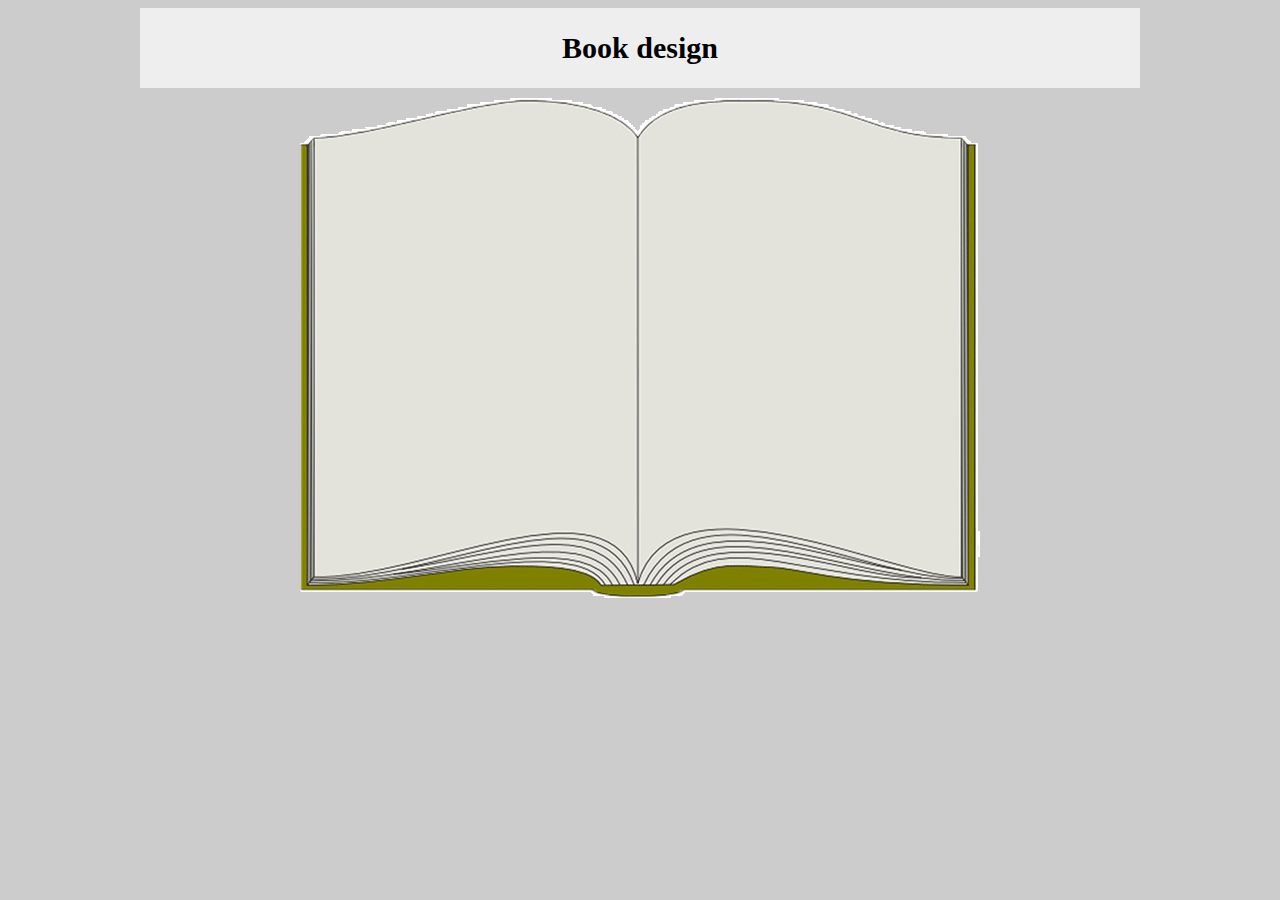
<file: project2/u3186815/index.html>
<html>
<head>
<title>Book design</title>
<meta name="viewport" content="width=device-width, initial-scale=1.0">
<link rel="stylesheet" href="css/index.css">
<!-- Javascripts containing the ISBN wanted and the code for the website -->
<script src = "js/isbn.js"></script>
<script src = "js/Project_2.js"></script>
</head>
<body>
    <div class="header">
        <p>Book design</p>
    </div>
    <div id="contain">
        <div id="book_covers"></div>
        <div id="book_content"></div>
    </div>
</body>
</html>
</file>
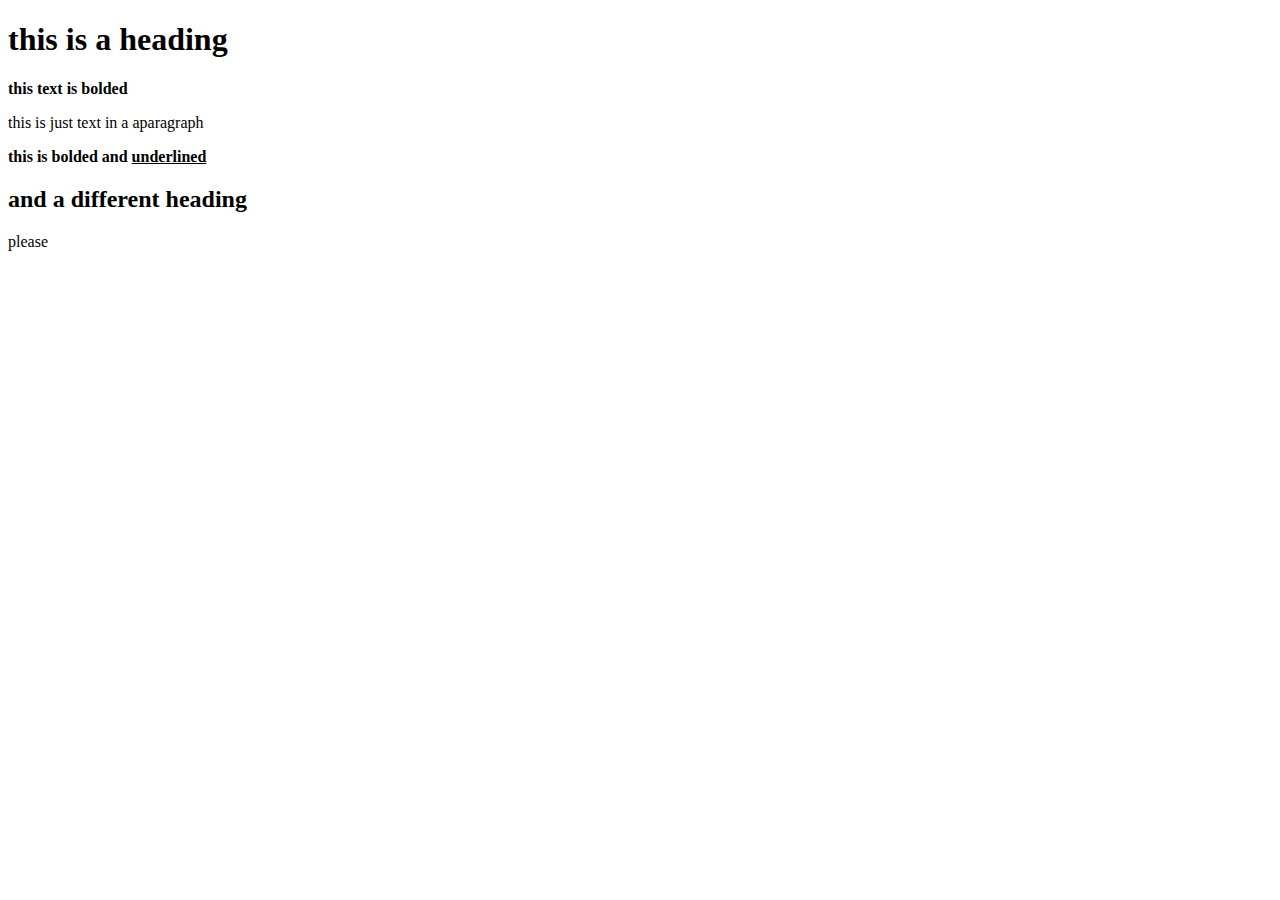
<file: students/u3186815/week4/Exercise 2 - formatting.html>
<!DOCTYPE html>
<html>
    <head>
<title>the page is called</title>

    </head>
    <body>
        <h1>this is a heading</h1>

        <b>this text is bolded</b>
        <p>this is just text in a aparagraph</p>
        <b>this is bolded and <u>underlined</u></b>
        <h2>and a different heading</h2>
        please
    </body>
</html>
</file>
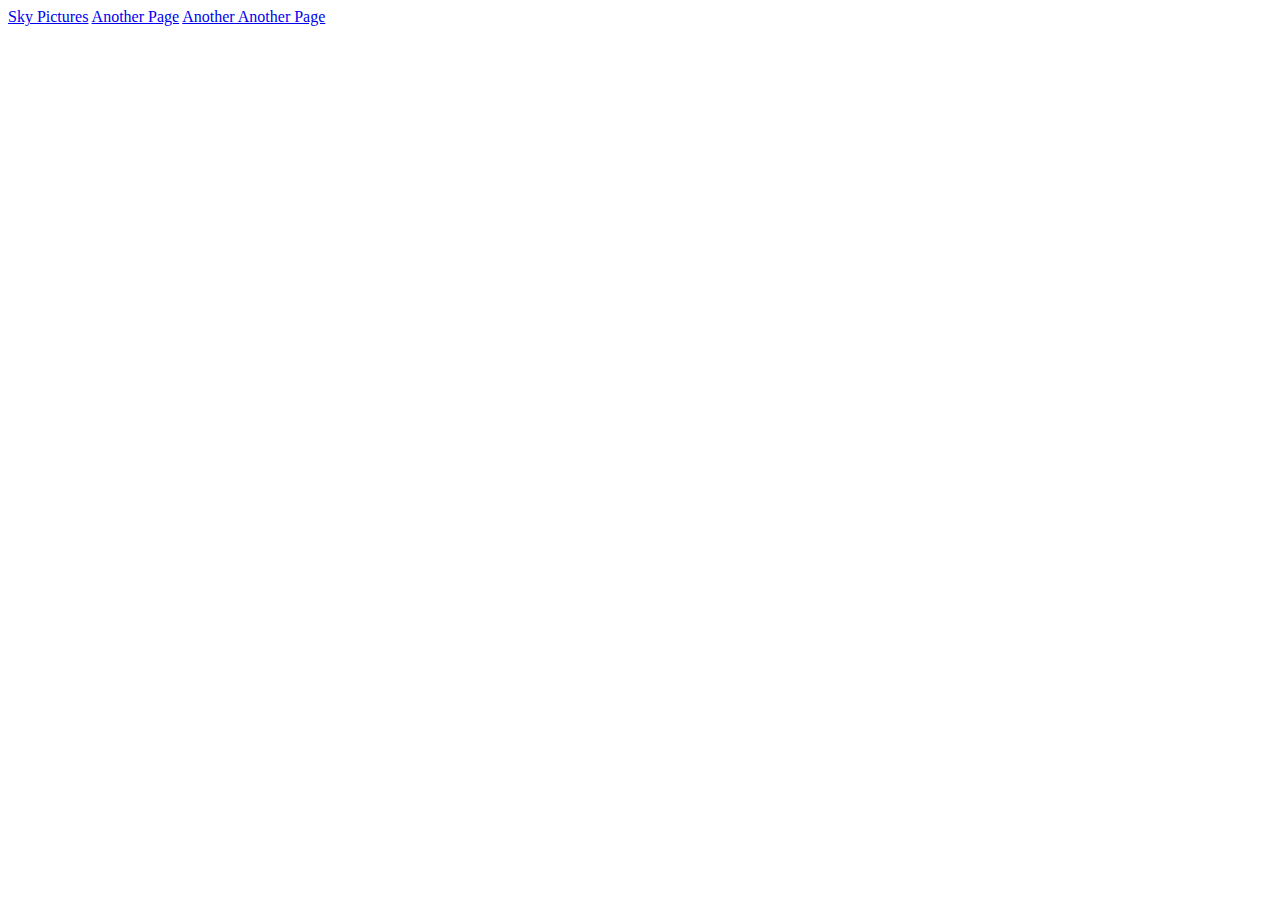
<file: students/u3186815/week4/Exercise 4 - linkl.html>
<!DOCTYPE html>
<html>
    <head></head>
    <body>
        <a href="https://pixabay.com/images/search/sky/">Sky Pictures</a>
        <a href="../html_file_in_the_folder_above_my_html_file.html">Another Page</a>

        <a href="../another_folder/html_file_in_the_folder_that_is_beside_the_folder_of_my_html_file.html">Another Another Page</a>

    </body>
</html>
</file>
<file: project2/u3186815/css/index.css>
body{
    background: #ccc;
}
.header{
    width: 1000px;
    height: 80px;
    margin: 0 auto;
    background: #eee;
    text-align: center;
}
.header p{
    line-height: 80px;
    font-size: 30px;
    font-weight: bold;
}
#contain{
    width: 640px;
    height: 460px;
    padding: 20px;
    margin: 10px auto;
    background:url(../images/bg.png) center center no-repeat;
}
#book_covers{
    width: 240px;
    height: 380px;
    padding: 40px;
    float: left;
}
#book_covers img{
    width: 240px;
    height: 360px;
}
#book_content{
    width: 240px;
    padding: 40px;
    float: left;
}

.title{
    line-height: 25px;
    font-size: 20px;
    font-weight: bold;
}

.intro{
    line-height: 20px;
    font-size: 16px;
    font-weight: bold;
}
#book_content p{
    line-height: 12px;
    font-size: 12px;
}
</file>
